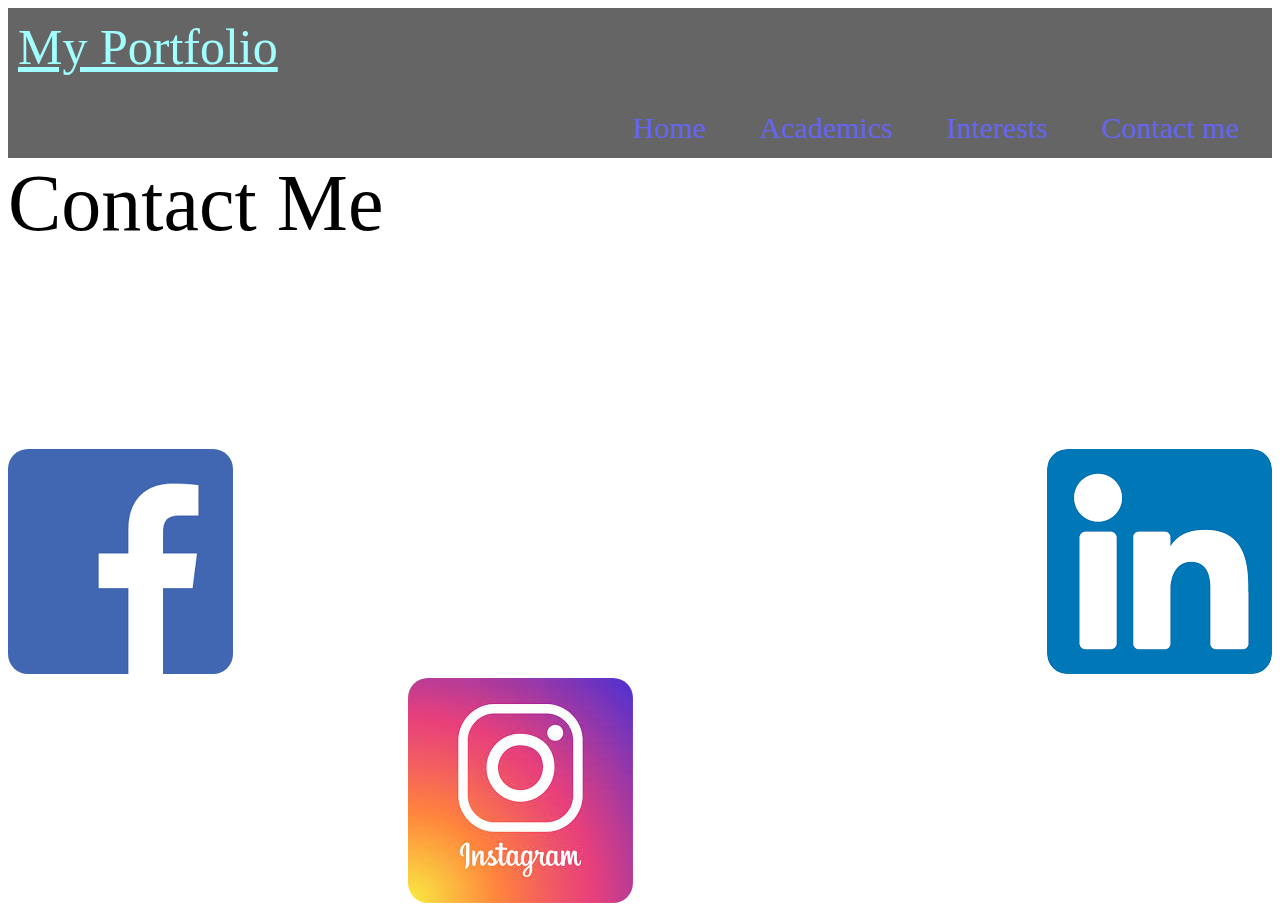
<file: contact.html>
<!DOCTYPE html>
<html>
<head>
	<link rel="stylesheet" type="text/css" href="st.css">
	<title>Contact Me</title>
</head>
<body background="https://i.pinimg.com/originals/5c/38/7b/5c387b8908206935ae0af08822cb9b61.jpg">
	<div id="first"><u>My Portfolio</u><div id="menu">
		<ul>
			<li><a href="index.html">Home</a></li>
			<li><a href="academics.html">Academics</a></li>
			<li><a href="interests.html">Interests</a></li>
			<li><a href="contact.html">Contact me</a></li>
		</ul>
	</div></div>
	<div id="contact">Contact Me</div>
	<a href="https://www.facebook.com/subhajit.tiwary"><img  class="fb" src="[data-uri]"></a>
	<a href="https://www.linkedin.com/feed/?lipi=urn%3Ali%3Apage%3Ad_flagship3_feed%3BG%2FM00Hj7T9mb%2BRndlenFFw%3D%3D"><img class="lk" src="[data-uri]"></a>
	<!--<a href="https://github.com/Subhajittiwary"><img class ="git" src="https://encrypted-tbn0.gstatic.com/images?q=tbn%3AANd9GcSfucdF7m3o3tLCDO3_96nrMY-Q8hcLIYdwbUrf2Njh2F24wISB&usqp=CAU"></a>-->
	<footer><a href="https://www.instagram.com/subhajittiwary/"><img class="ig" src="[data-uri]">
	</a></footer>

</body>
</html>
</file>
<file: st.css>
.i1{
	width:400px;
	height:400px;
	float:left;
	border-radius:30px; 
	margin-top: 130px;
    opacity:1;
    padding:10px;
	border-style: bold;
	border-width: 10px;
	border-color:red;


}
.i2{
	width:600px;
	height:400px;
	float:left;

	margin: 10px;

}

#first{
	font-size: 50px;
	color: #66ffff;
	padding:10px;border-style: bold;
	border-width: 10px;
	border-color: silver;
	opacity: 0.6;
	background-color:black;
	height: 130px;
	transition:height2s;
	font-family:  serif;
	
	

}
#first:hover{
	height: 150px;
	opacity:0.7;
}
#content{
	margin-top: 140px;
	background-color:black;
	color:white;
	padding: 20px;
	border-style: bold;
	border-width: 10px;
	border-color:silver;
	opacity: 0.4;
	margin-left: 500px;
	margin-right: 50px;
	height: 360px;
	font-size: 30px;
	border-radius: 20px;
	font-family: 'Comic Neue', cursive;


}

#menu ul{
	font-size: 30px;
	float:right;
}
#menu li{
	display: inline;
	padding:15px;
	vertical-align: middle;

	

}
#menu a{
	text-decoration: none;
	padding:8px 8px 8px 8px;
	vertical-align: middle;
}
#menu a:hover{
	color: white;
	opacity: 0.5;
}


.bottom{
	background-color: black;
	opacity: 0.6;
	font-size: 30px;
	color:white;
	margin-top: 50px;
	text-align: center;
	padding: 15px;
	font-family: 'Shadows Into Light', cursive;

}
#sound{
	float: right;
margin-top: 50px;
margin-right:50px;
}
#contact{
	margin-left: 0px;
	font-size: 80px;
	font-family: 'Shadows Into Light', cursive;
font-family: 'Dancing Script', cursive;

}
.fb{
	margin-top: 200px;
	border-radius: 20px; 
}
.lk{
	float: right;
	border-radius: 20px;
	margin-top: 200px;
}
.git{
	float:right;
	border-radius: 20px;
	margin-top:430px;
	margin-right: 200px;
}
.ig{
	margin-left: 400px;
	border-radius:20px;
}
#list{
	font-size: 30px;
	color: #999900;
	margin-left: 100px;
	font-family: 'Comic Neue', cursive;
}
.acads{
	font-size: 30px;
}
</file>
